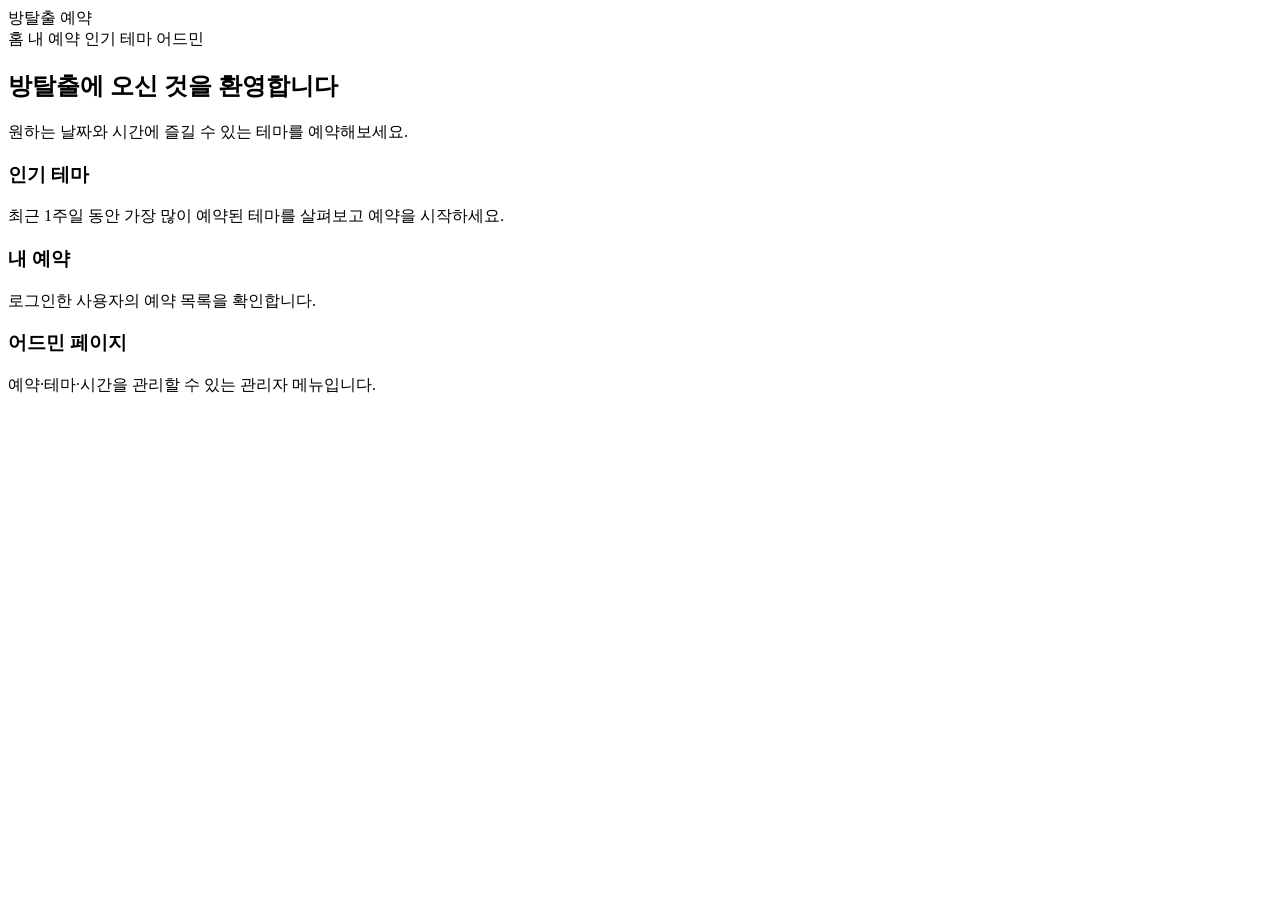
<file: src/main/resources/templates/index.html>
<!DOCTYPE html>
<html lang="ko" xmlns:th="http://www.thymeleaf.org">
<head>
    <meta charset="UTF-8">
    <meta name="viewport" content="width=device-width, initial-scale=1.0">
    <title>방탈출 예약</title>
    <link rel="stylesheet" th:href="@{/css/style.css}">
</head>
<body>
<header class="topbar">
    <a class="brand" th:href="@{/}">방탈출 예약</a>
    <nav class="nav">
        <a class="active" th:href="@{/}">홈</a>
        <a th:href="@{/my}">내 예약</a>
        <a th:href="@{/popular}">인기 테마</a>
        <a th:href="@{/admin}">어드민</a>
    </nav>
    <div class="nav-auth" id="nav-auth"></div>
</header>

<main class="container">
    <section class="hero">
        <h1>방탈출에 오신 것을 환영합니다</h1>
        <p>원하는 날짜와 시간에 즐길 수 있는 테마를 예약해보세요.</p>
        <div class="hero-grid">
            <a class="hero-card" th:href="@{/popular}">
                <h3>인기 테마</h3>
                <p>최근 1주일 동안 가장 많이 예약된 테마를 살펴보고 예약을 시작하세요.</p>
            </a>
            <a class="hero-card" th:href="@{/my}">
                <h3>내 예약</h3>
                <p>로그인한 사용자의 예약 목록을 확인합니다.</p>
            </a>
            <a class="hero-card" th:href="@{/admin}">
                <h3>어드민 페이지</h3>
                <p>예약·테마·시간을 관리할 수 있는 관리자 메뉴입니다.</p>
            </a>
        </div>
    </section>
</main>
<script th:src="@{/js/common.js}"></script>
</body>
</html>
</file>
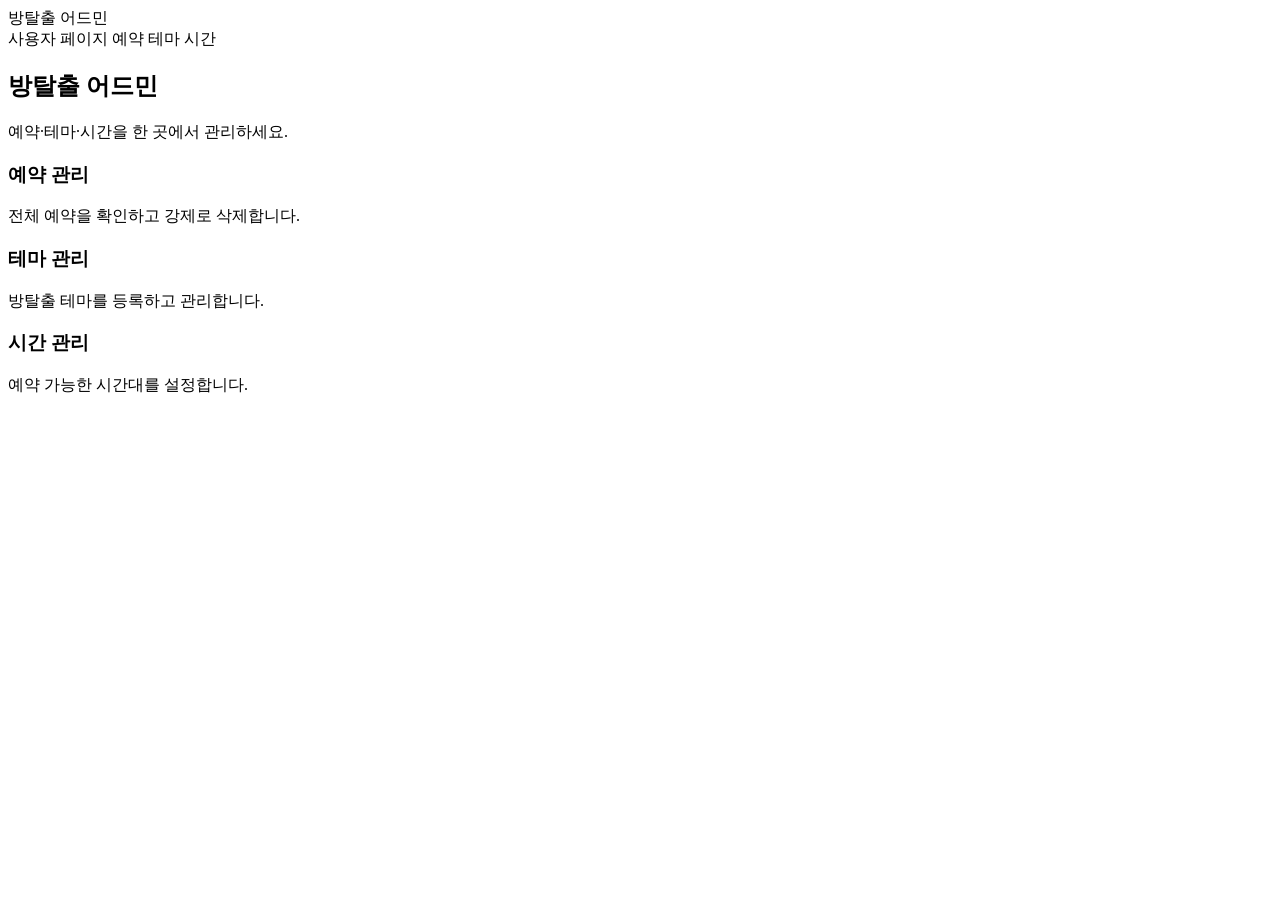
<file: src/main/resources/templates/admin/index.html>
<!DOCTYPE html>
<html lang="ko" xmlns:th="http://www.thymeleaf.org">
<head>
    <meta charset="UTF-8">
    <meta name="viewport" content="width=device-width, initial-scale=1.0">
    <title>방탈출 어드민</title>
    <link rel="stylesheet" th:href="@{/css/style.css}">
</head>
<body>
<header class="topbar">
    <a class="brand" th:href="@{/admin}">방탈출 어드민</a>
    <nav class="nav">
        <a th:href="@{/}">사용자 페이지</a>
        <a th:href="@{/admin/reservation}">예약</a>
        <a th:href="@{/admin/theme}">테마</a>
        <a th:href="@{/admin/time}">시간</a>
    </nav>
    <div class="nav-auth" id="nav-auth"></div>
</header>

<main class="container">
    <section class="hero">
        <h1>방탈출 어드민</h1>
        <p>예약·테마·시간을 한 곳에서 관리하세요.</p>
        <div class="hero-grid">
            <a class="hero-card" th:href="@{/admin/reservation}">
                <h3>예약 관리</h3>
                <p>전체 예약을 확인하고 강제로 삭제합니다.</p>
            </a>
            <a class="hero-card" th:href="@{/admin/theme}">
                <h3>테마 관리</h3>
                <p>방탈출 테마를 등록하고 관리합니다.</p>
            </a>
            <a class="hero-card" th:href="@{/admin/time}">
                <h3>시간 관리</h3>
                <p>예약 가능한 시간대를 설정합니다.</p>
            </a>
        </div>
    </section>
</main>
<script th:src="@{/js/common.js}"></script>
</body>
</html>
</file>
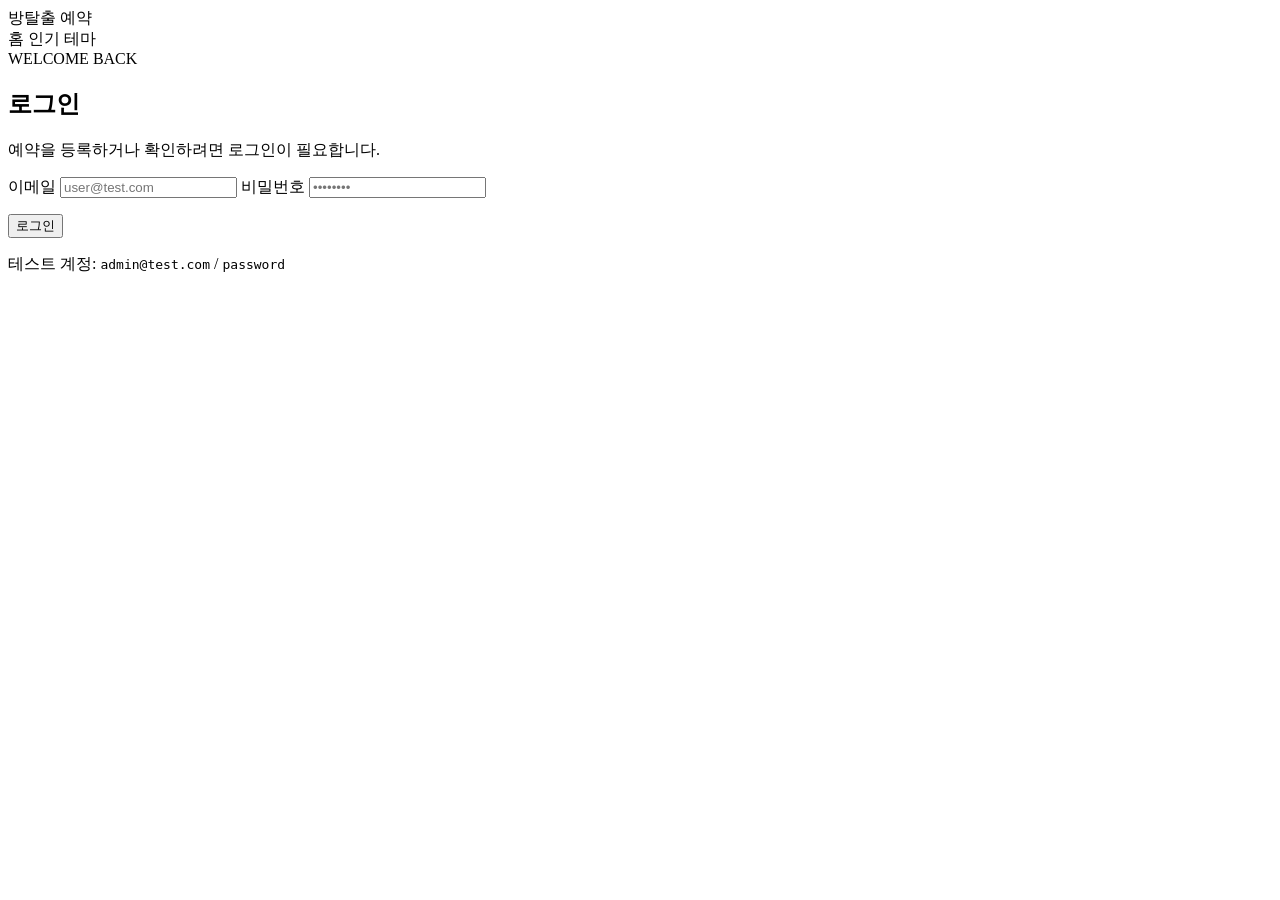
<file: src/main/resources/templates/login.html>
<!DOCTYPE html>
<html lang="ko" xmlns:th="http://www.thymeleaf.org">
<head>
    <meta charset="UTF-8">
    <meta name="viewport" content="width=device-width, initial-scale=1.0">
    <title>로그인 · 방탈출 예약</title>
    <link rel="stylesheet" th:href="@{/css/style.css}">
</head>
<body>
<header class="topbar">
    <a class="brand" th:href="@{/}">방탈출 예약</a>
    <nav class="nav">
        <a th:href="@{/}">홈</a>
        <a th:href="@{/popular}">인기 테마</a>
    </nav>
    <div class="nav-auth" id="nav-auth"></div>
</header>

<main class="auth-shell">
    <section class="auth-card">
        <div class="auth-header">
            <span class="auth-eyebrow">WELCOME BACK</span>
            <h1>로그인</h1>
            <p class="auth-subtitle">예약을 등록하거나 확인하려면 로그인이 필요합니다.</p>
        </div>

        <form id="login-form" class="auth-form" novalidate>
            <label class="auth-field">
                <span class="auth-label">이메일</span>
                <input class="input" type="email" name="email" placeholder="user@test.com" required autocomplete="email">
            </label>
            <label class="auth-field">
                <span class="auth-label">비밀번호</span>
                <input class="input" type="password" name="password" placeholder="••••••••" required autocomplete="current-password">
            </label>
            <p id="error-message" class="auth-error" role="alert"></p>
            <button type="submit" class="btn btn-primary btn-block">로그인</button>
        </form>

        <p class="auth-hint">
            테스트 계정: <code>admin@test.com</code> / <code>password</code>
        </p>
    </section>
</main>

<script th:src="@{/js/common.js}"></script>
<script th:src="@{/js/login.js}"></script>
</body>
</html>
</file>
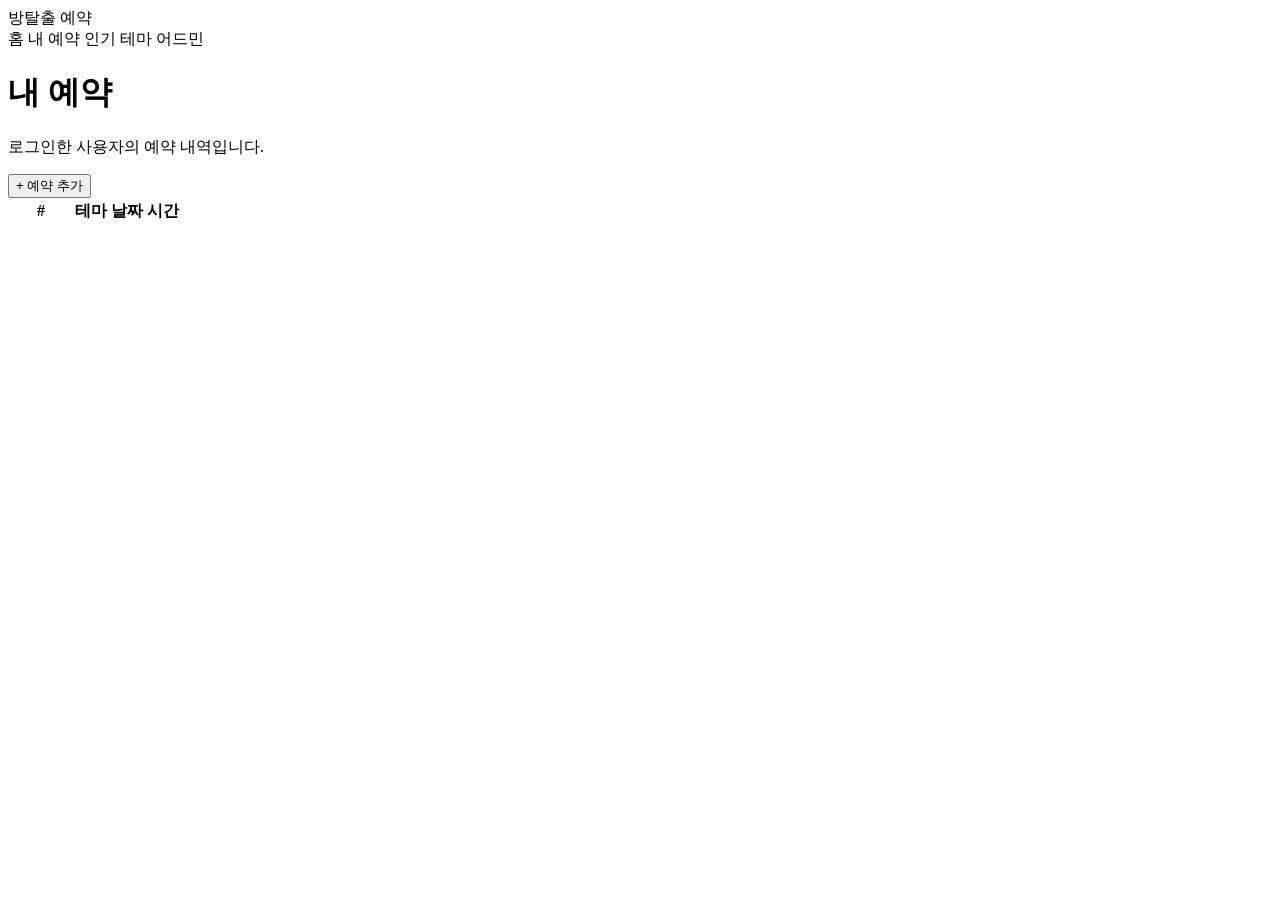
<file: src/main/resources/templates/my-reservation.html>
<!DOCTYPE html>
<html lang="ko" xmlns:th="http://www.thymeleaf.org">
<head>
    <meta charset="UTF-8">
    <meta name="viewport" content="width=device-width, initial-scale=1.0">
    <title>내 예약 · 방탈출</title>
    <link rel="stylesheet" th:href="@{/css/style.css}">
</head>
<body>
<header class="topbar">
    <a class="brand" th:href="@{/}">방탈출 예약</a>
    <nav class="nav">
        <a th:href="@{/}">홈</a>
        <a class="active" th:href="@{/my}">내 예약</a>
        <a th:href="@{/popular}">인기 테마</a>
        <a th:href="@{/admin}">어드민</a>
    </nav>
    <div class="nav-auth" id="nav-auth"></div>
</header>

<main class="container">
    <div class="page-header">
        <div>
            <h1>내 예약</h1>
            <p class="subtitle">로그인한 사용자의 예약 내역입니다.</p>
        </div>
        <button id="add-button" class="btn btn-primary" type="button">+ 예약 추가</button>
    </div>

    <section class="card">
        <table class="data">
            <thead>
            <tr>
                <th style="width: 60px;">#</th>
                <th>테마</th>
                <th>날짜</th>
                <th>시간</th>
                <th class="actions"></th>
            </tr>
            </thead>
            <tbody id="table-body"></tbody>
        </table>
    </section>
</main>

<dialog id="add-dialog" class="modal">
    <div class="modal-card">
        <header class="modal-header">
            <h2>새 예약 추가</h2>
            <button type="button" class="modal-close" id="add-close" aria-label="닫기">×</button>
        </header>
        <div class="modal-body">
            <label class="modal-field">
                <span class="modal-label">테마</span>
                <select id="add-theme" class="select"></select>
            </label>
            <label class="modal-field">
                <span class="modal-label">날짜</span>
                <input type="date" id="add-date" class="input">
            </label>
            <label class="modal-field">
                <span class="modal-label">시간</span>
                <select id="add-time" class="select" disabled></select>
            </label>
        </div>
        <footer class="modal-footer">
            <button type="button" class="btn btn-ghost" id="add-cancel">취소</button>
            <button type="button" class="btn btn-primary" id="add-save">저장</button>
        </footer>
    </div>
</dialog>

<script th:src="@{/js/common.js}"></script>
<script th:src="@{/js/my-reservation.js}"></script>
</body>
</html>
</file>
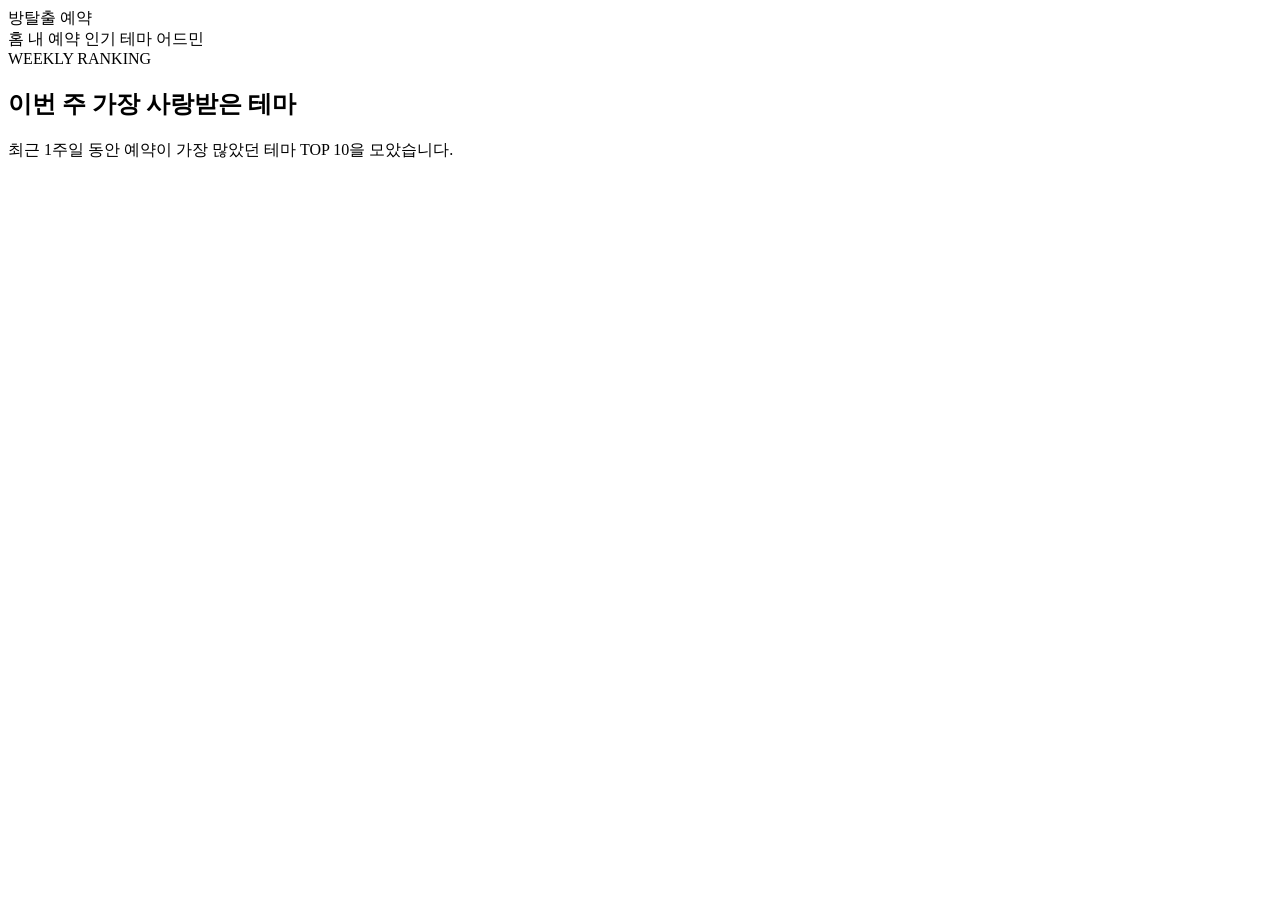
<file: src/main/resources/templates/popular.html>
<!DOCTYPE html>
<html lang="ko" xmlns:th="http://www.thymeleaf.org">
<head>
    <meta charset="UTF-8">
    <meta name="viewport" content="width=device-width, initial-scale=1.0">
    <title>인기 테마 · 방탈출</title>
    <link rel="stylesheet" th:href="@{/css/style.css}">
</head>
<body>
<header class="topbar">
    <a class="brand" th:href="@{/}">방탈출 예약</a>
    <nav class="nav">
        <a th:href="@{/}">홈</a>
        <a th:href="@{/my}">내 예약</a>
        <a class="active" th:href="@{/popular}">인기 테마</a>
        <a th:href="@{/admin}">어드민</a>
    </nav>
    <div class="nav-auth" id="nav-auth"></div>
</header>

<main class="container">
    <section class="popular-hero">
        <span class="popular-eyebrow">WEEKLY RANKING</span>
        <h1>이번 주 가장 사랑받은 테마</h1>
        <p class="subtitle">최근 1주일 동안 예약이 가장 많았던 테마 TOP 10을 모았습니다.</p>
    </section>

    <section id="popular-podium" class="podium"></section>

    <section class="card popular-list-card">
        <ol id="popular-list" class="ranked-list"></ol>
    </section>

    <p id="popular-empty" class="empty-state" hidden>
        최근 1주일 동안 예약된 테마가 없습니다.
    </p>
</main>

<script th:src="@{/js/common.js}"></script>
<script th:src="@{/js/popular.js}"></script>
</body>
</html>
</file>
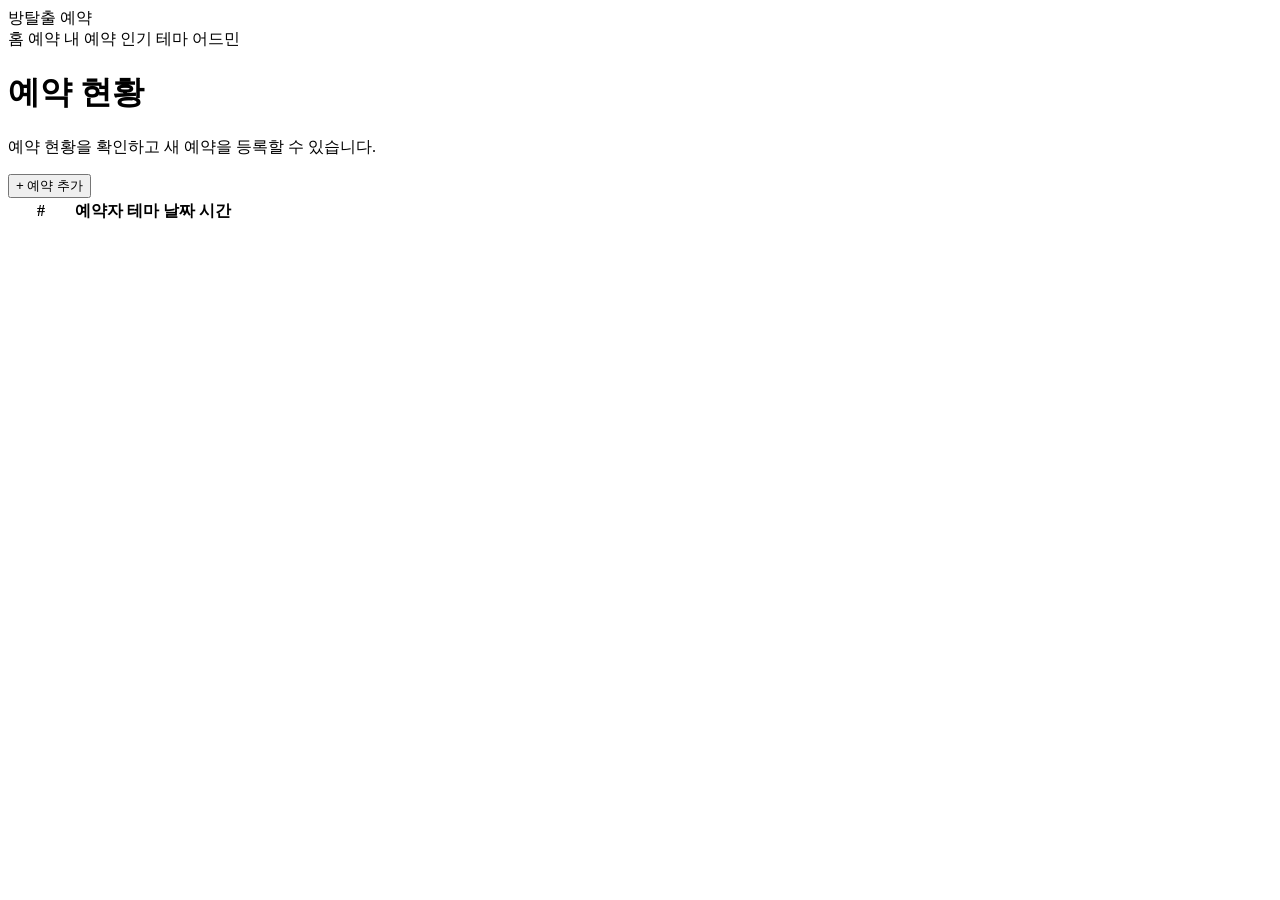
<file: src/main/resources/templates/reservation.html>
<!DOCTYPE html>
<html lang="ko" xmlns:th="http://www.thymeleaf.org">
<head>
    <meta charset="UTF-8">
    <meta name="viewport" content="width=device-width, initial-scale=1.0">
    <title>예약하기 · 방탈출</title>
    <link rel="stylesheet" th:href="@{/css/style.css}">
</head>
<body>
<header class="topbar">
    <a class="brand" th:href="@{/}">방탈출 예약</a>
    <nav class="nav">
        <a th:href="@{/}">홈</a>
        <a class="active" th:href="@{/reservation}">예약</a>
        <a th:href="@{/my}">내 예약</a>
        <a th:href="@{/popular}">인기 테마</a>
        <a th:href="@{/admin}">어드민</a>
    </nav>
    <div class="nav-auth" id="nav-auth"></div>
</header>

<main class="container">
    <div class="page-header">
        <div>
            <h1>예약 현황</h1>
            <p class="subtitle">예약 현황을 확인하고 새 예약을 등록할 수 있습니다.</p>
        </div>
        <button id="add-button" class="btn btn-primary" type="button">+ 예약 추가</button>
    </div>

    <section class="card">
        <table class="data">
            <thead>
            <tr>
                <th style="width: 60px;">#</th>
                <th>예약자</th>
                <th>테마</th>
                <th>날짜</th>
                <th>시간</th>
                <th class="actions"></th>
            </tr>
            </thead>
            <tbody id="table-body"></tbody>
        </table>
    </section>
</main>

<script th:src="@{/js/common.js}"></script>
<script th:src="@{/js/reservation.js}"></script>
</body>
</html>
</file>
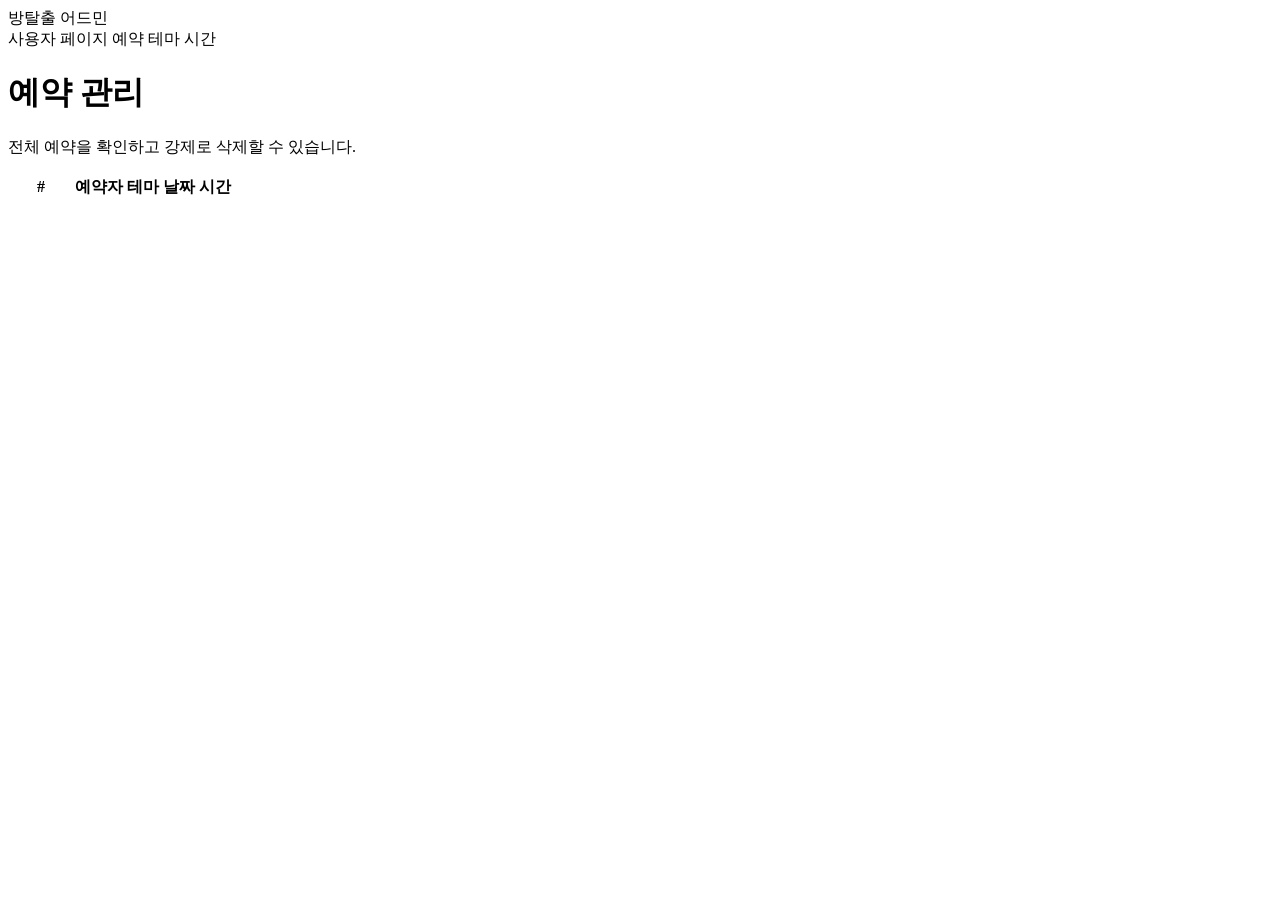
<file: src/main/resources/templates/admin/reservation.html>
<!DOCTYPE html>
<html lang="ko" xmlns:th="http://www.thymeleaf.org">
<head>
    <meta charset="UTF-8">
    <meta name="viewport" content="width=device-width, initial-scale=1.0">
    <title>예약 관리 · 방탈출 어드민</title>
    <link rel="stylesheet" th:href="@{/css/style.css}">
</head>
<body>
<header class="topbar">
    <a class="brand" th:href="@{/admin}">방탈출 어드민</a>
    <nav class="nav">
        <a th:href="@{/}">사용자 페이지</a>
        <a class="active" th:href="@{/admin/reservation}">예약</a>
        <a th:href="@{/admin/theme}">테마</a>
        <a th:href="@{/admin/time}">시간</a>
    </nav>
    <div class="nav-auth" id="nav-auth"></div>
</header>

<main class="container">
    <div class="page-header">
        <div>
            <h1>예약 관리</h1>
            <p class="subtitle">전체 예약을 확인하고 강제로 삭제할 수 있습니다.</p>
        </div>
    </div>

    <section class="card">
        <table class="data">
            <thead>
            <tr>
                <th style="width: 60px;">#</th>
                <th>예약자</th>
                <th>테마</th>
                <th>날짜</th>
                <th>시간</th>
                <th class="actions"></th>
            </tr>
            </thead>
            <tbody id="table-body"></tbody>
        </table>
    </section>
</main>

<script th:src="@{/js/common.js}"></script>
<script th:src="@{/js/reservation.js}"></script>
</body>
</html>
</file>
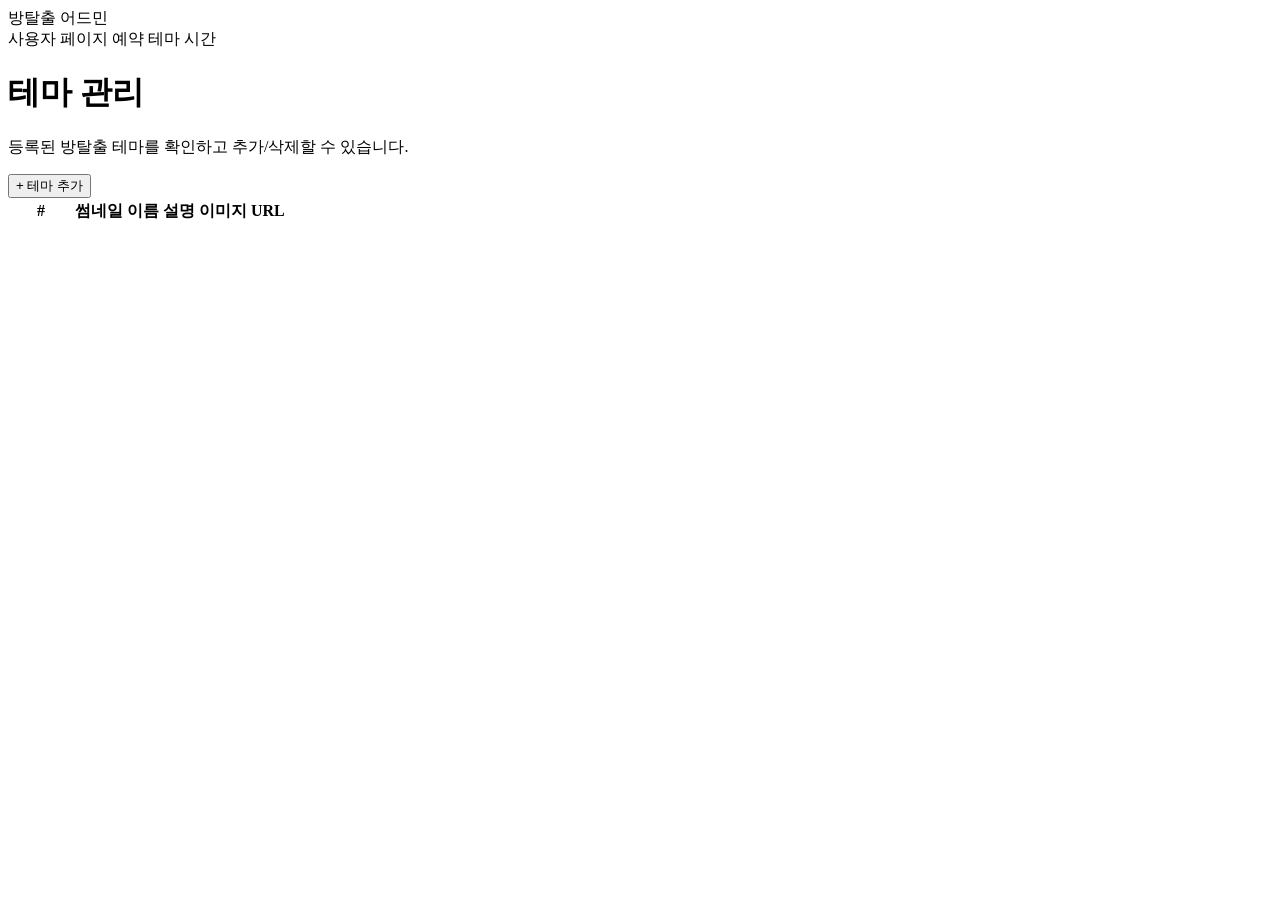
<file: src/main/resources/templates/admin/theme.html>
<!DOCTYPE html>
<html lang="ko" xmlns:th="http://www.thymeleaf.org">
<head>
    <meta charset="UTF-8">
    <meta name="viewport" content="width=device-width, initial-scale=1.0">
    <title>테마 관리 · 방탈출 어드민</title>
    <link rel="stylesheet" th:href="@{/css/style.css}">
</head>
<body>
<header class="topbar">
    <a class="brand" th:href="@{/admin}">방탈출 어드민</a>
    <nav class="nav">
        <a th:href="@{/}">사용자 페이지</a>
        <a th:href="@{/admin/reservation}">예약</a>
        <a class="active" th:href="@{/admin/theme}">테마</a>
        <a th:href="@{/admin/time}">시간</a>
    </nav>
    <div class="nav-auth" id="nav-auth"></div>
</header>

<main class="container">
    <div class="page-header">
        <div>
            <h1>테마 관리</h1>
            <p class="subtitle">등록된 방탈출 테마를 확인하고 추가/삭제할 수 있습니다.</p>
        </div>
        <button id="add-button" class="btn btn-primary" type="button">+ 테마 추가</button>
    </div>

    <section class="card">
        <table class="data">
            <thead>
            <tr>
                <th style="width: 60px;">#</th>
                <th>썸네일</th>
                <th>이름</th>
                <th>설명</th>
                <th>이미지 URL</th>
                <th class="actions"></th>
            </tr>
            </thead>
            <tbody id="table-body"></tbody>
        </table>
    </section>
</main>

<script th:src="@{/js/common.js}"></script>
<script th:src="@{/js/theme.js}"></script>
</body>
</html>
</file>
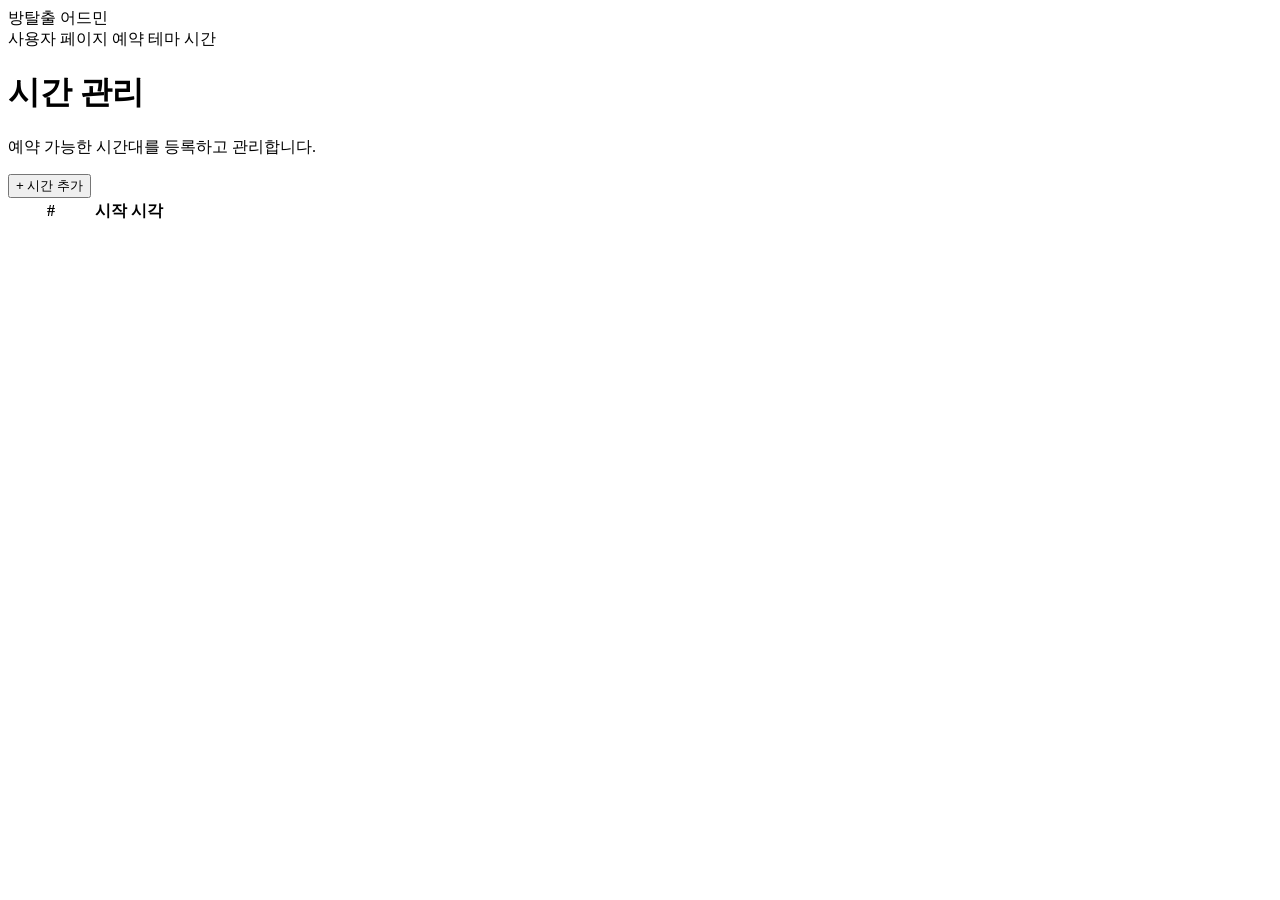
<file: src/main/resources/templates/admin/time.html>
<!DOCTYPE html>
<html lang="ko" xmlns:th="http://www.thymeleaf.org">
<head>
    <meta charset="UTF-8">
    <meta name="viewport" content="width=device-width, initial-scale=1.0">
    <title>시간 관리 · 방탈출 어드민</title>
    <link rel="stylesheet" th:href="@{/css/style.css}">
</head>
<body>
<header class="topbar">
    <a class="brand" th:href="@{/admin}">방탈출 어드민</a>
    <nav class="nav">
        <a th:href="@{/}">사용자 페이지</a>
        <a th:href="@{/admin/reservation}">예약</a>
        <a th:href="@{/admin/theme}">테마</a>
        <a class="active" th:href="@{/admin/time}">시간</a>
    </nav>
    <div class="nav-auth" id="nav-auth"></div>
</header>

<main class="container">
    <div class="page-header">
        <div>
            <h1>시간 관리</h1>
            <p class="subtitle">예약 가능한 시간대를 등록하고 관리합니다.</p>
        </div>
        <button id="add-button" class="btn btn-primary" type="button">+ 시간 추가</button>
    </div>

    <section class="card">
        <table class="data">
            <thead>
            <tr>
                <th style="width: 80px;">#</th>
                <th>시작 시각</th>
                <th class="actions"></th>
            </tr>
            </thead>
            <tbody id="table-body"></tbody>
        </table>
    </section>
</main>

<script th:src="@{/js/common.js}"></script>
<script th:src="@{/js/time.js}"></script>
</body>
</html>
</file>
